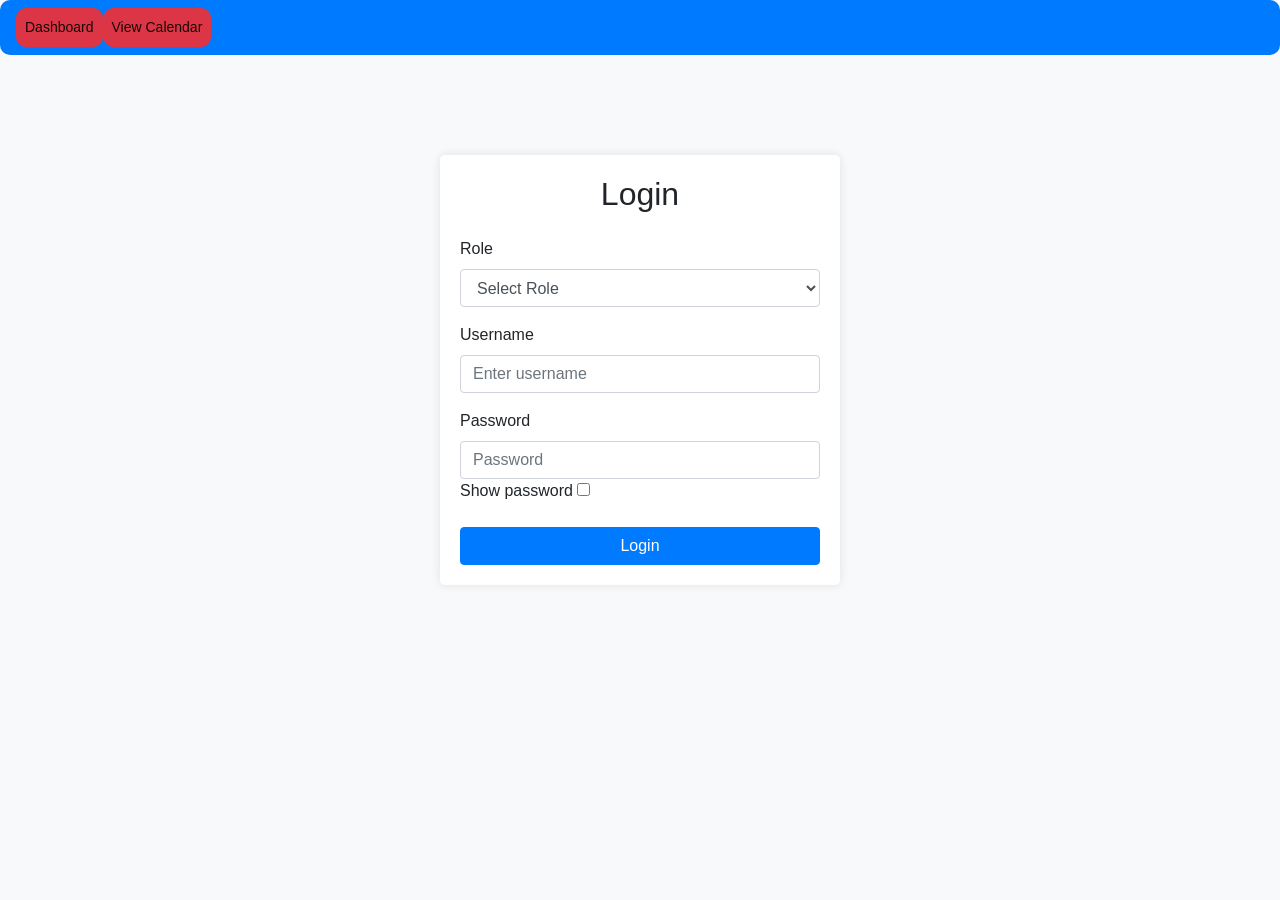
<file: frontAndBackendCodes/templates/login.html>
<!DOCTYPE html>
<html lang="en">

<head>
    <meta charset="UTF-8" />
    <meta name="viewport" content="width=device-width, initial-scale=1.0" />
    <title>Login Page</title>
    <link rel="stylesheet" href="../static/css/bootstrap.min.css" />
    <style>
        body {
            background-color: #f8f9fa;
        }
        
        .login-container {
            max-width: 400px;
            margin: 0 auto;
            margin-top: 100px;
            background-color: #fff;
            padding: 20px;
            border-radius: 5px;
            box-shadow: 0px 0px 10px rgba(0, 0, 0, 0.1);
        }
        
        .navbar {
            border-radius: 10px;
            background-color: #007bff !important;
        }
        
        .dash {
            border-radius: 10px;
        }
    </style>
</head>

<body>
    <nav class="navbar navbar-expand-lg navbar-light bg-light">
        <div class="collapse navbar-collapse" id="navbarNav">
            <ul class="navbar-nav">
                <li class="nav-item active">
                    <a class="btn dash btn-sm btn-danger nav-link" href="/">Dashboard</a>
                </li>
                <li class="nav-item active">
                    <a class="btn dash btn-sm btn-danger nav-link" href="/calenderview">View Calendar</a>
                </li>
            </ul>
        </div>
    </nav>
    <div class="container">
        <div class="login-container">
            <h2 class="text-center mb-4">Login</h2>
            <form method="POST" class="login" action="/login">
                <div class="form-group">
                    <label for="role">Role</label>
                    <select class="form-control" id="role" name="role">
                        <option value="_">Select Role</option>
                        <option value="0">Attendee</option>
                        <option value="1">Admin</option>
                    </select>
                </div>
                <div class="form-group">
                    <label for="username">Username</label>
                    <input type="email" class="form-control" id="username" name="username" placeholder="Enter username" required />
                </div>
                <div class="form-group">
                    <label for="password">Password</label>
                    <input type="password" class="form-control" id="password" placeholder="Password" name="password" required />
                    <label for="check">Show password</label>
                    <input type="checkbox" id="check" />
                </div>
                <button type="submit" class="btn btn-primary btn-block">Login</button>
            </form>
        </div>
    </div>
    <script src="../static/js/jquery-3.7.1.js"></script>
    <script src="../static/js/bootstrap.min.js"></script>
    <script src="../static/js/sweetalert2@11.js"></script>
    <script src="../static/js/custom.js"></script>
    <script>
        $(document).ready(function() {
            // Check if status is 0, then show error message
            var status = {
                {
                    status
                }
            };
            if (status === 0) {
                Swal.fire({
                    icon: 'error',
                    title: 'Login error, please check your password or role.',
                    allowOutsideClick: false,
                }).then(() => {
                    $('.login').trigger('reset');
                    window.location.href = "/";
                });
            }
        });
    </script>
</body>

</html>
</file>
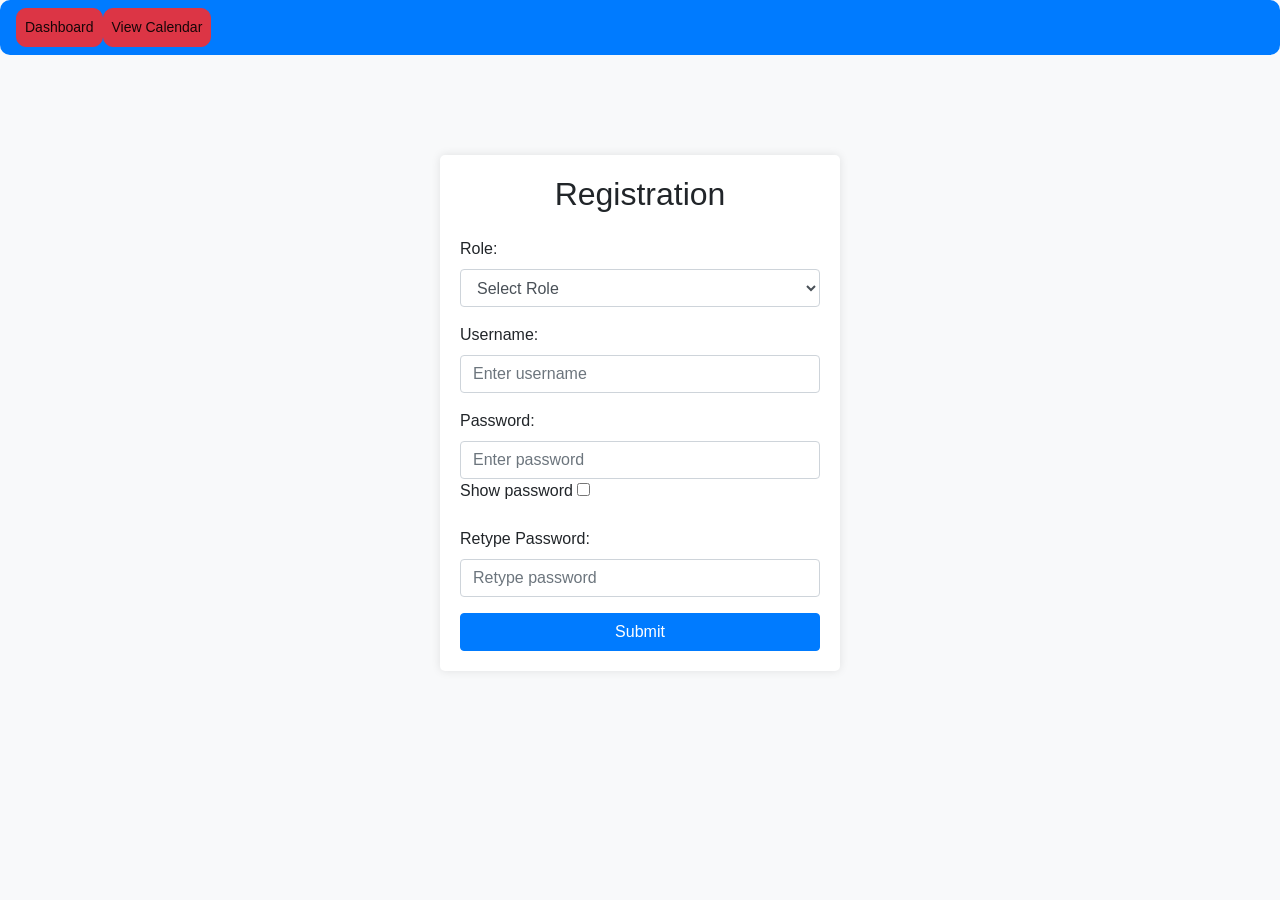
<file: frontAndBackendCodes/templates/register.html>
<!DOCTYPE html>
<html lang="en">
<head>
    <meta charset="UTF-8" />
    <meta name="viewport" content="width=device-width, initial-scale=1.0" />
    <title>Registration Page</title>
    <link rel="stylesheet" href="../static/css/bootstrap.min.css" />
    <style>
        body {
            background-color: #f8f9fa;
        }
        .login-container {
            max-width: 400px;
            margin: 0 auto;
            margin-top: 100px;
            background-color: #fff;
            padding: 20px;
            border-radius: 5px;
            box-shadow: 0px 0px 10px rgba(0, 0, 0, 0.1);
        }
        .navbar {
            border-radius: 10px;
            background-color: #007bff !important;
        }
        .dash {
            border-radius: 10px;
        }
    </style>
</head>
<body>
    <nav class="navbar navbar-expand-lg navbar-light bg-light">
        <div class="collapse navbar-collapse" id="navbarNav">
            <ul class="navbar-nav">
                <li class="nav-item active">
                    <a class="btn dash btn-sm btn-danger nav-link" href="/">Dashboard</a>
                </li>
                <li class="nav-item active">
                    <a class="btn dash btn-sm btn-danger nav-link" href="/calenderview">View Calendar</a>
                </li>
            </ul>
        </div>
    </nav>
    <div class="container">
        <div class="login-container">
            <h2 class="text-center mb-4">Registration</h2>
            <form action="/register" method="POST">
                <div class="form-group">
                    <label for="role">Role:</label>
                    <select class="form-control" id="role" name="role">
                        <option value="_">Select Role</option>
                        <option value="0">Attendee</option>
                        <option value="1">Admin</option>
                    </select>
                </div>
                <div class="form-group">
                    <label for="username">Username:</label>
                    <input type="email" class="form-control" id="username" name="username" placeholder="Enter username" required />
                </div>
                <div class="form-group">
                    <label for="password">Password:</label>
                    <input type="password" class="form-control" id="password" name="password" placeholder="Enter password" required />
                    <label for="check">Show password</label>
                    <input type="checkbox" id="check" />
                </div>
                <div class="form-group">
                    <label for="confirmPassword">Retype Password:</label>
                    <input type="password" class="form-control" id="confirmPassword" name="confirmPassword" placeholder="Retype password" required />
                    <small id="passwordMatchMessage" class="form-text text-muted"></small>
                </div>
                <button type="submit" class="btn btn-primary btn-block">Submit</button>
            </form>
        </div>
    </div>
    <script src="../static/js/jquery-3.7.1.js"></script>
    <script src="../static/js/bootstrap.min.js"></script>
    <script src="../static/js/sweetalert2@11.js"></script>
    <script src="../static/js/custom.js"></script>
    <script>
        $(document).ready(function(){
            $('#confirmPassword').on('input', function() {
                var password = $('#password').val();
                var confirmPassword = $(this).val();
                if (password === confirmPassword) {
                    $('#passwordMatchMessage').text('Passwords match').css('color', 'green');
                } else {
                    $('#passwordMatchMessage').text('Passwords do not match').css('color', 'red');
                }
            });
        });
    </script>
</body>
</html>
</file>
